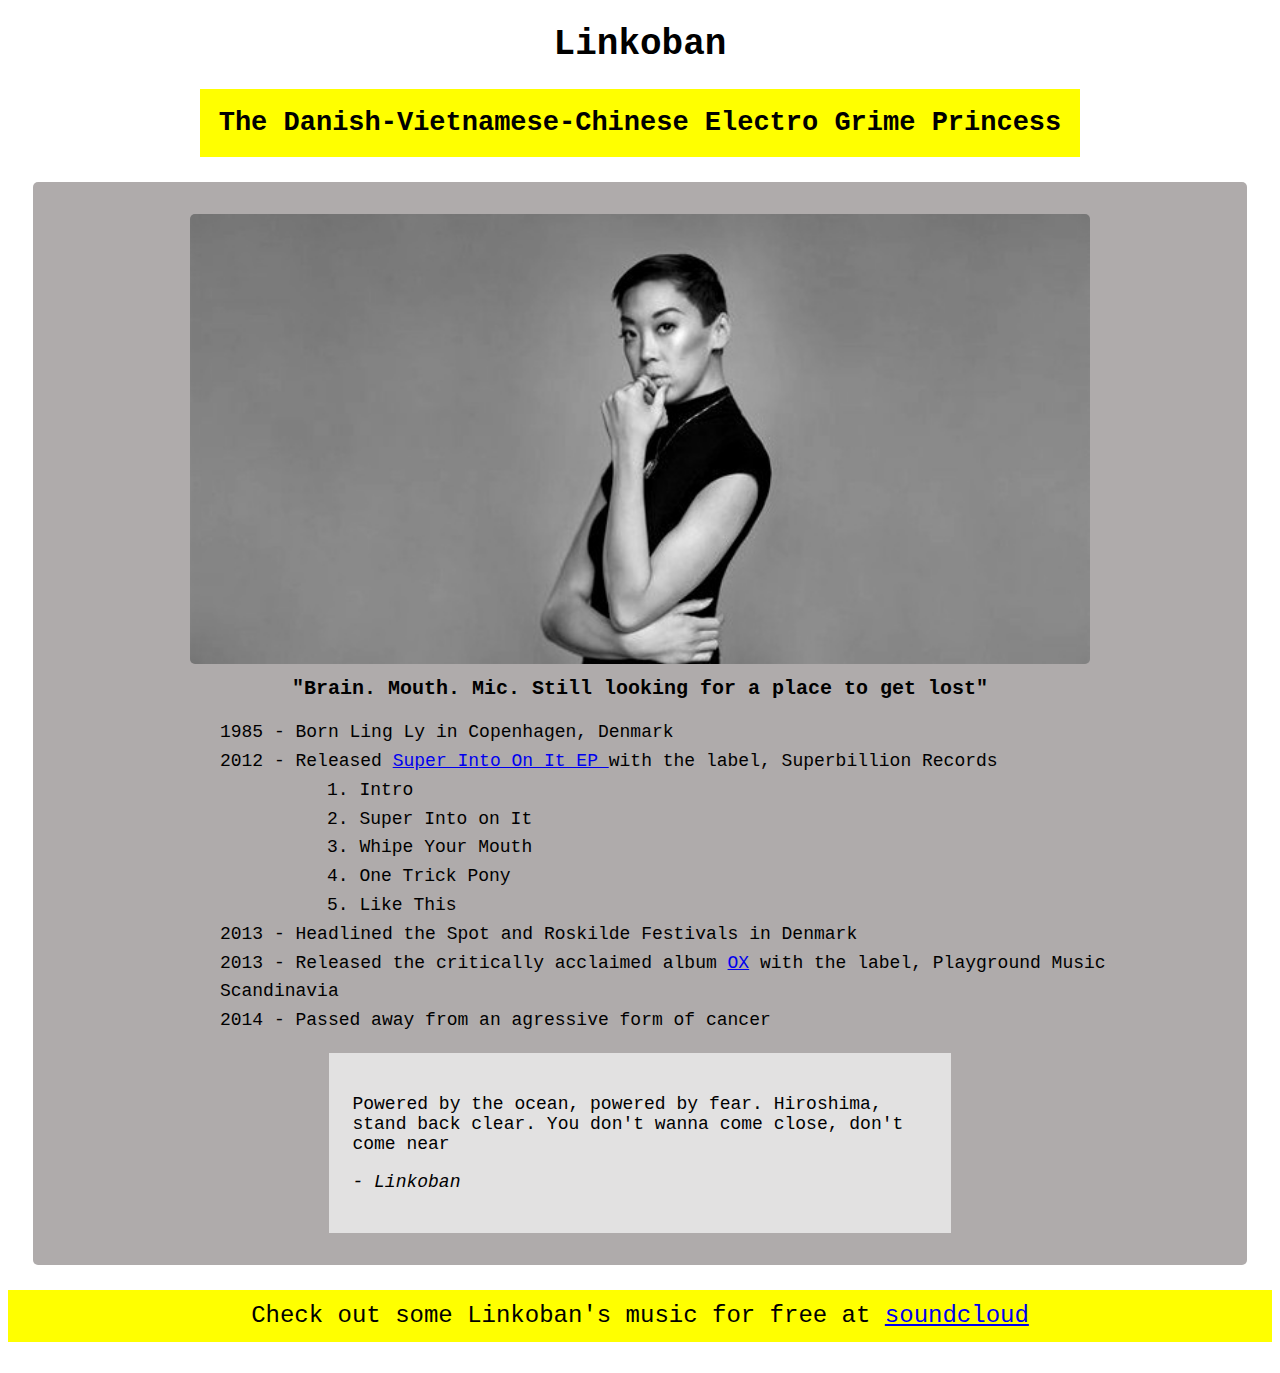
<file: index.html>
<!DOCTYPE html>
<html lang="en">

<head>
    <meta charset="UTF-8">
    <meta http-equiv="X-UA-Compatible" content="IE=edge">
    <meta name="viewport" content="width=device-width, initial-scale=1.0">
    <title>Document</title>
    <link rel="stylesheet" href="linko.css">
</head>

<body>
    <header>
        <h1>Linkoban</h1>
        <h2>The Danish-Vietnamese-Chinese Electro Grime Princess</h2>
    </header>
    <section id="main">
        <!-- this is the grey box that surrounds the main content-->

        <img id="linkoban" src="./linkoban.jpg" alt="Linkoban">
        <article id="caption">"Brain. Mouth. Mic. Still looking for a place to get lost"</article>

        <ul id="dates">
            <li>1985 - Born Ling Ly in Copenhagen, Denmark</li>
            <li>2012 - Released <a href="https://www.discogs.com/Linkoban-Super-Into-On-It/release/15831643"> Super Into
                    On It EP </a> with the label, Superbillion Records </li>
            <ol id="album">
                <li>Intro</li>
                <li>Super Into on It</li>
                <li>Whipe Your Mouth</li>
                <li>One Trick Pony</li>
                <li>Like This</li>
            </ol>
            <li>2013 - Headlined the Spot and Roskilde Festivals in Denmark</li>
            <li>2013 - Released the critically acclaimed album <a
                    href="https://www.discogs.com/Linkoban-OX/master/2039623"> OX</a> with the label, Playground Music
                Scandinavia </li>
            <li>2014 - Passed away from an agressive form of cancer</li>

        </ul>

        <!-- This is the smaller lighter gray box-->
        <article class="quote">
            <p id="hiroshima">
                Powered by the ocean, powered by fear. Hiroshima, stand back clear. You don't wanna come close, don't
                come near
            </p>
            <p id="slanted">
                - Linkoban
            </p>
        </article>
    </section>

    <!-- This needs to be another color-->
    <footer>
        <p class="footer">
            Check out some Linkoban's music for free at <a href="https://soundcloud.com/linkoban" target="blank">soundcloud</a>
        </p>
    </footer>
</body>

</html>
</file>
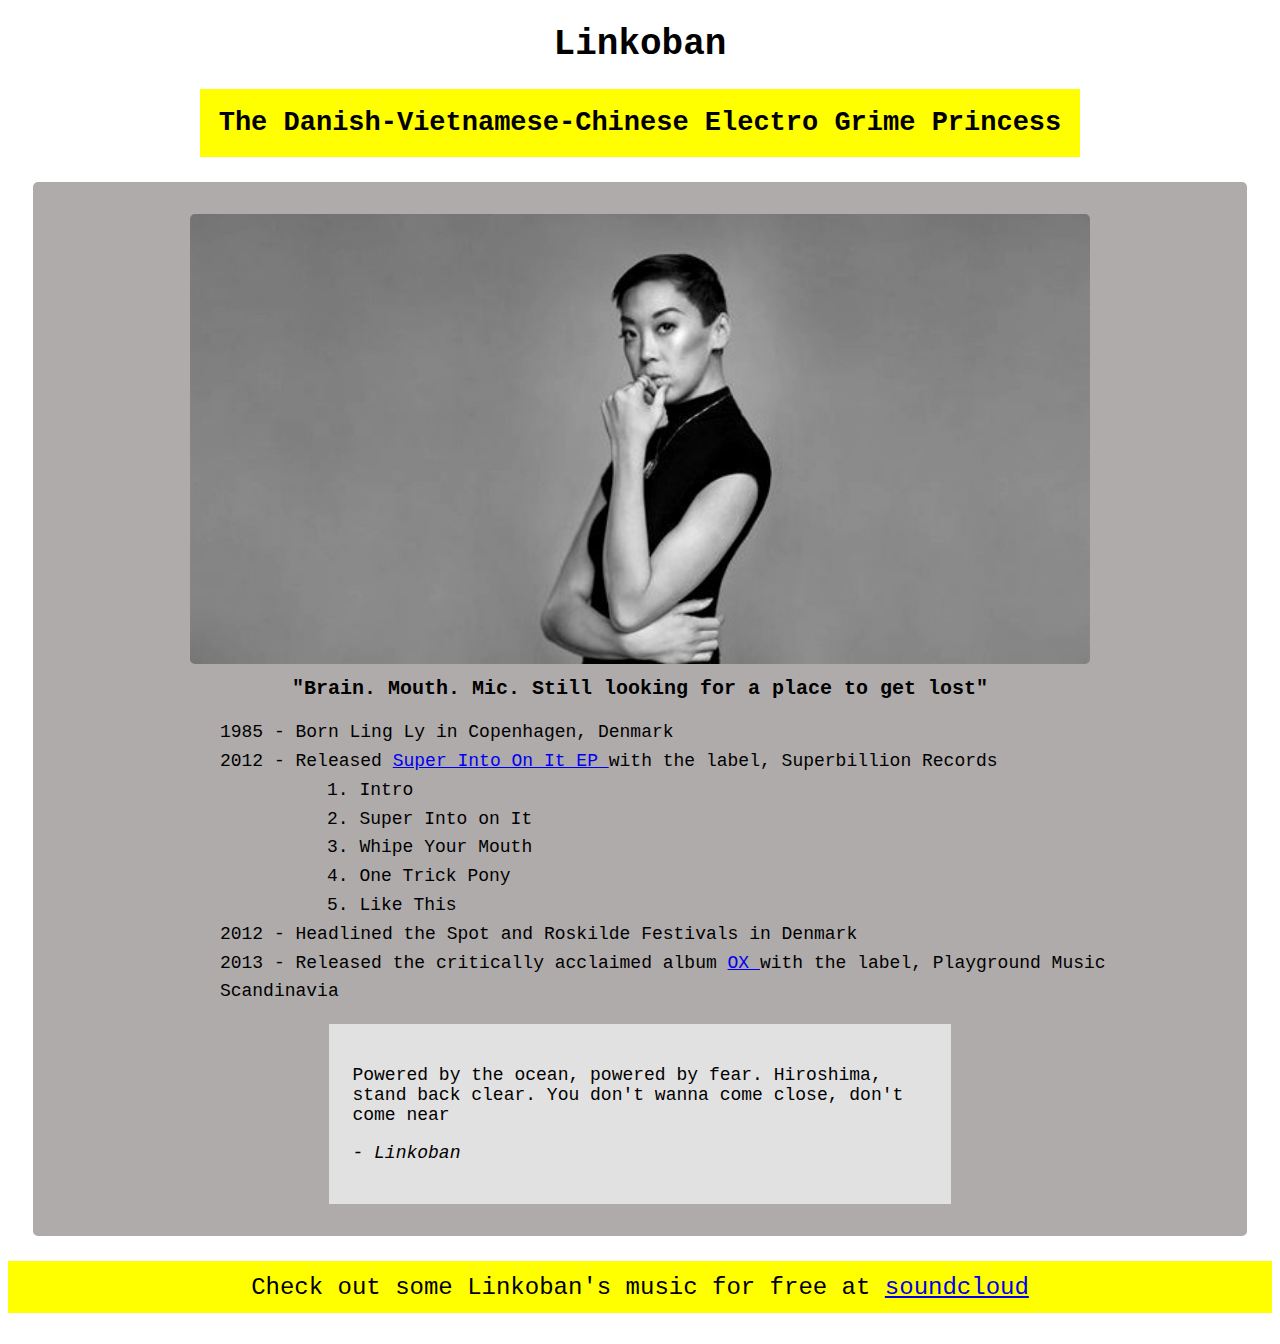
<file: linko.html>
<!DOCTYPE html>
<html lang="en">

<head>
    <meta charset="UTF-8">
    <meta http-equiv="X-UA-Compatible" content="IE=edge">
    <meta name="viewport" content="width=device-width, initial-scale=1.0">
    <title>Document</title>
    <link rel="stylesheet" href="linko.css">
</head>

<body>
    <header>
        <h1>Linkoban</h1>
        <h2>The Danish-Vietnamese-Chinese Electro Grime Princess</h2>
    </header>
    <section id="main">
        <!-- this is the grey box that surrounds the main content-->

        <img id="linkoban" src="./linkoban.jpg" alt="Linkoban">
        <article id="caption">"Brain. Mouth. Mic. Still looking for a place to get lost"</article>

        <ul id="dates">
            <li>1985 - Born Ling Ly in Copenhagen, Denmark</li>
            <li>2012 - Released <a href="https://www.discogs.com/Linkoban-Super-Into-On-It/release/15831643"> Super Into
                    On It EP </a> with the label, Superbillion Records </li>
            <ol id="album">
                <li>Intro</li>
                <li>Super Into on It</li>
                <li>Whipe Your Mouth</li>
                <li>One Trick Pony</li>
                <li>Like This</li>
            </ol>
            <li>2012 - Headlined the Spot and Roskilde Festivals in Denmark</li>
            <li>2013 - Released the critically acclaimed album <a
                    href="https://www.discogs.com/Linkoban-OX/master/2039623"> OX </a> with the label, Playground Music
                Scandinavia </li>

        </ul>

        <!-- This is the smaller lighter gray box-->
        <article class="quote">
            <p id="hiroshima">
                Powered by the ocean, powered by fear. Hiroshima, stand back clear. You don't wanna come close, don't
                come near
            </p>
            <p id="slanted">
                - Linkoban
            </p>
        </article>
    </section>

    <!-- This needs to be another color-->
    <footer>
        <p class="footer">
            Check out some Linkoban's music for free at <a href="https://soundcloud.com/linkoban">soundcloud</a>
        </p>
    </footer>
</body>

</html>
</file>
<file: linko.css>
body{
    font-family: monospace;
    font-size: 18px;
}

header {
    text-align: center;
}

header > h2{
    background-color: yellow;
    width: fit-content;
    margin: 0 auto;
    padding: 1.5%;
    
} 

#main{ 
    background-color: rgb(175, 171, 171);
    margin: 2%;
    padding: 2.5%;
    border-radius: 5px;
}

#linkoban {
    height: 50vh;
    display: flex;
    justify-content: center;
    align-items: center;
    margin: 0 auto;
    border-radius: 5px;
}

#caption {
    text-align: center;
    margin: 1.15%;
    font-size: 1.25rem;
    font-weight: bold;
}

#dates {
    margin-left: 10%;
    list-style: none;
    line-height: 1.6;
}

#album {
    margin-left: 10%;
}

.quote {

    justify-content: center;
    align-items: center;
    width: 50%;
    padding: 2%;
    background-color: rgb(226, 225, 225);
    margin:0 auto;
}

#slanted {
    font-style: italic;
}

.footer{
    background-color: yellow;
    font-size: 1.5rem;
    padding: 1%;
    text-align: center;
}
</file>
